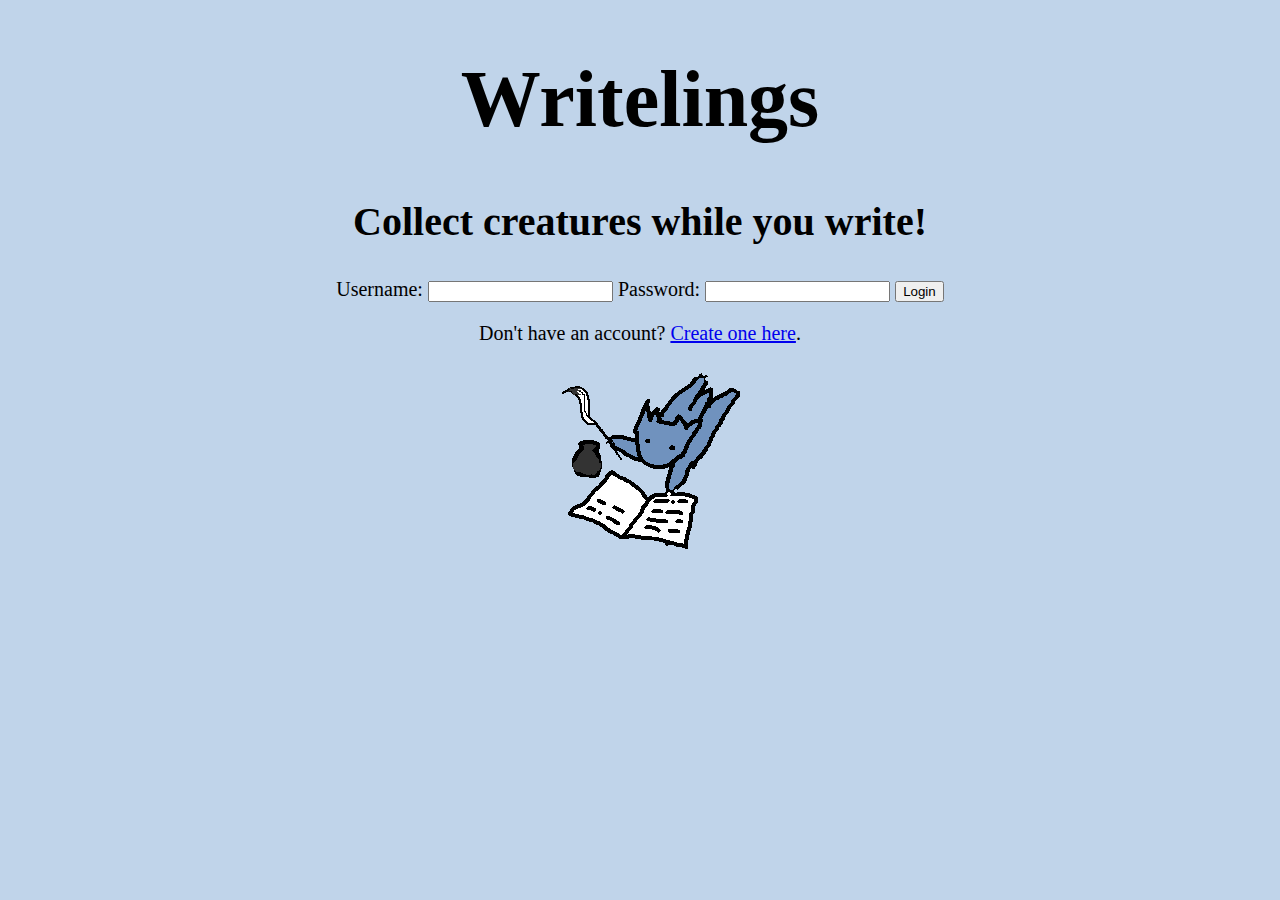
<file: index.html>
<!DOCTYPE html>
<html>

  <head>
    <meta charset="utf-8">
    <title>Writelings</title>
  </head>

  
  <link rel="stylesheet" href="index.css">


  </body>

    <header>
     <h1 class="site-title">Writelings</h1>

     <h2 Class="site-description ">Collect creatures while you write!</h2>
    </header>


     <div class="login-container">
        <form id="login-form">
          <label for="username">Username:</label>
          <input type="text" id="username" name="username" required>

          <label for="password">Password:</label>
          <input type="text" id="password" name="password" required>

          <button type="submit">Login</button>
        </form>
      
      <p>Don't have an account? <a href="/register">Create one here</a>.</p>


     </div>

     <div class="login-image">
      <img src="WritelingsMascotPlaceholder.png" alt="Writelings-mascot">
     </div>

  </body>

  </html>
</file>
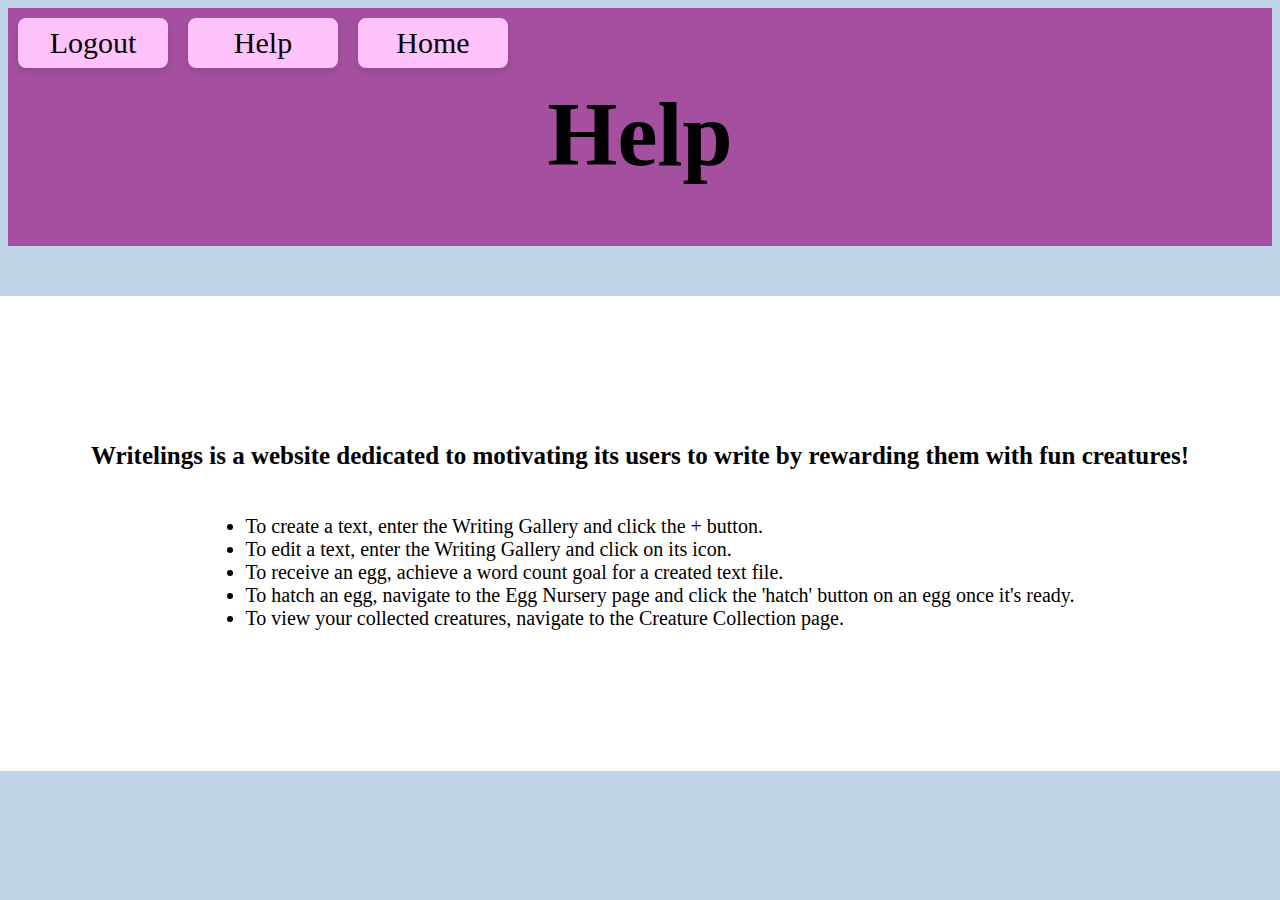
<file: help-page.html>
<!DOCTYPE html>
<html>

<head>
    <meta charset="utf-8">
    <title>Writelings</title>
</head>

  
<link rel="stylesheet" href="homepage.css">
<link rel="stylesheet" href="help-page.css">

<body>

    <header>

       
        <div class="navbar">

            <button type="button" id="nav-selection-button"><a href="/#">Logout</a></button>
            <button type="button" id="nav-selection-button"><a href="/#">Help</a></button>
            <button type="button" id="nav-selection-button"><a href="/#">Home</a></button>

        </div>

        <h1>Help</h1>


    </header>

    <div class="help-info-container">
        <h3>
            Writelings is a website dedicated to motivating its users to write 
            by rewarding them with fun creatures!

        </h3>

        <ul>
            <li>To create a text, enter the Writing Gallery and click the + button.</li>
            <li>To edit a text, enter the Writing Gallery and click on its icon. </li>
            <li>To receive an egg, achieve a word count goal for a created text file.</li>
            <li>To hatch an egg, navigate to the Egg Nursery page and click the 'hatch'
                button on an egg once it's ready.
            </li>
            <li>To view your collected creatures, navigate to the Creature Collection page.</li>

        </ul>

    </div>

<body>
</file>
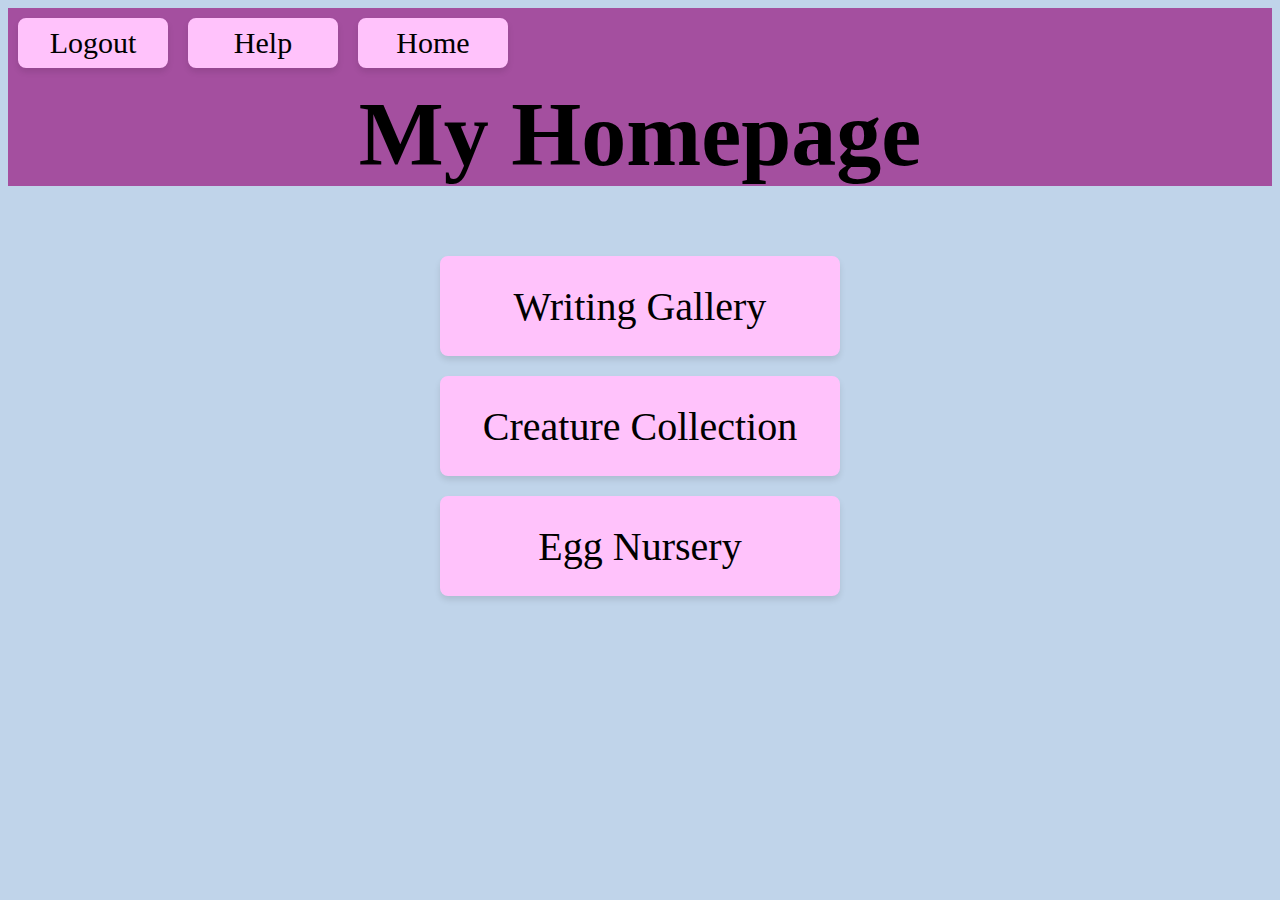
<file: homepage.html>
<!DOCTYPE html>
<html>

<head>
    <meta charset="utf-8">
    <title>Writelings</title>
</head>

  
<link rel="stylesheet" href="homepage.css">

<body>

    <header>

       
        <div class="navbar">

            <button type="button" id="nav-selection-button"><a href="/#">Logout</a></button>
            <button type="button" id="nav-selection-button"><a href="/#">Help</a></button>
            <button type="button" id="nav-selection-button"><a href="/#">Home</a></button>

         

        </div>

        <h1>My Homepage</h1>


    </header>

        <div class="page-selection">
        
            <button type="button" id="page-selection-button"><a href="/#">Writing Gallery</a></button>
            <button type="button" id="page-selection-button"><a href="/#">Creature Collection</a></button>
            <button type="button" id="page-selection-button"><a href="/#">Egg Nursery</a> </button>

        </div>

</body>

</html>
</file>
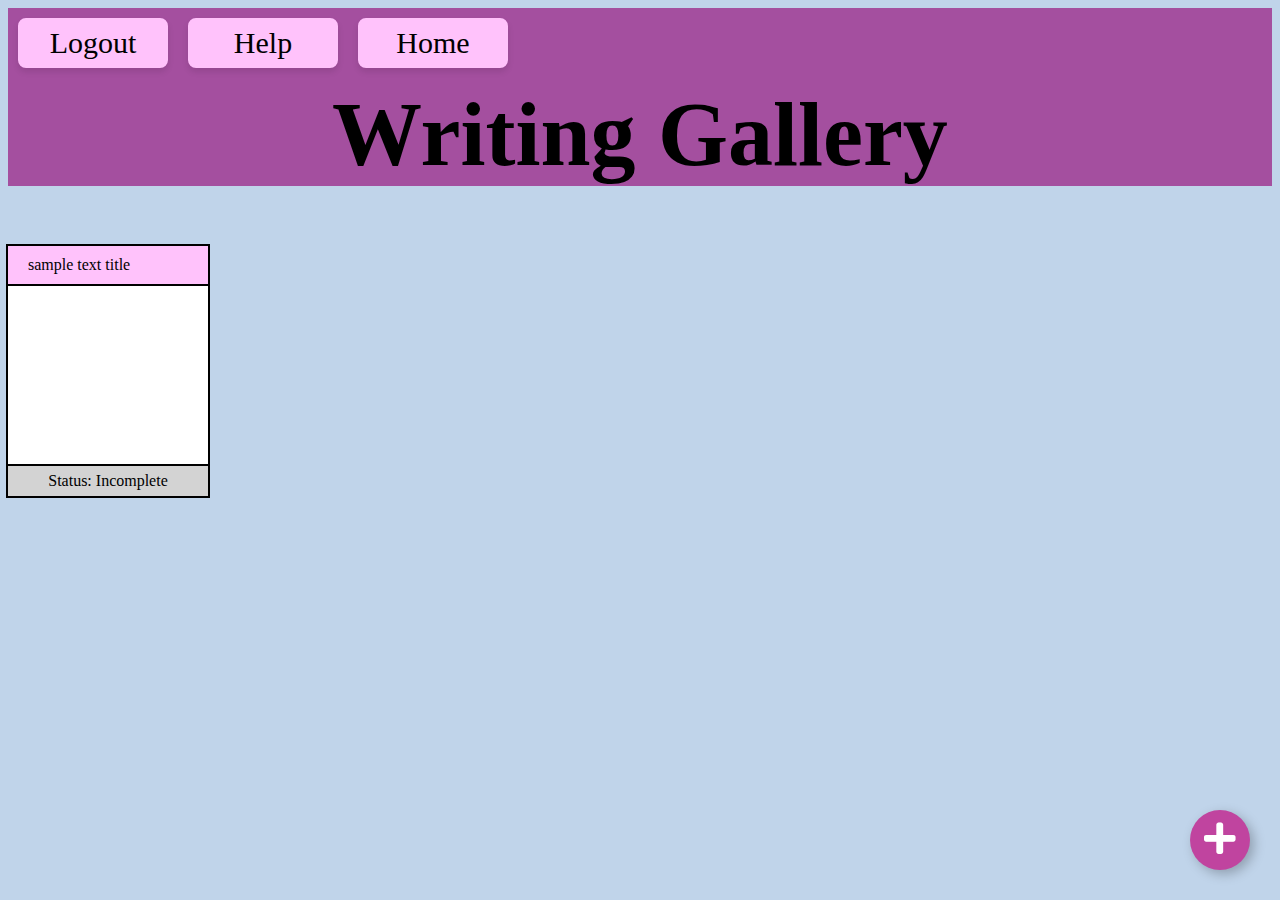
<file: writing-gallery.html>
<!DOCTYPE html>
<html>

<head>
    <meta charset="utf-8">
    <title>Writelings</title>
</head>

  
<link rel="stylesheet" href="homepage.css">
<link rel="stylesheet" href="writing-gallery.css">
<link rel="stylesheet" href="https://use.fontawesome.com/releases/v5.15.4/css/all.css" crossorigin="anonymous">


<body>

    <script src="index.js"></script>

    <header>

        <div class="navbar">

            <button type="button" id="nav-selection-button"><a href="/#">Logout</a></button>
            <button type="button" id="nav-selection-button"><a href="/#">Help</a></button>
            <button type="button" id="nav-selection-button"><a href="/#">Home</a></button>

        </div>


        <h1>Writing Gallery</h1>


    </header>

         <!---Modal for creating texts-->
            <div id="create-text-modal" class="hidden">
               <div class="modal-dialog">
        
                <div class="modal-header">
                  <button type="button" id="modal-close" class="modal-hide-button">&times;</button>
                  <h3>Create Text</h3>
                </div>
        
                <div class="modal-body">
        
                  <div class="text-input-element">
                    <label for="text-name-input">Text name:</label>
                    <input type="text" id="text-name-input"></input>
                  </div>
        
                  <div class="text-input-element">
                    <span title="Word count goal can be changed later." 
                    style="cursor: help; border: 1px solid gray; border-radius: 50%; padding: 2px 6px; font-weight: bold;">?</span>
                    <label for="word-count-goal-input">Word count goal:</label>
                    <input type="number" id="word-count-goal-input" min="1">
                  </div>
            
        
                  <div class="text-input-element">
                    <span title="Due date option will only allow a reward if the project is completed by the due date. Cannot be changed." 
                    style="cursor: help; border: 1px solid gray; border-radius: 50%; padding: 2px 6px; font-weight: bold;">?</span>
                    <label for="text-due-date-input">Due date:</label> 
                    <input type="checkbox" id="due-date-checkbox" checked>
                    <input type="date" id="text-due-date-input">
                  </div>
       

        
                </div>
        
                <div class="modal-footer">
                  <button type="button" id="modal-accept" class="action-button">Create Text</button>
                </div>
        
              </div>
            </div>


    </div>     

    <!---Container for the text file icons/buttons-->
    <div class="texts-container">

      <div class="text-file-icon">
        <div class="text-file-header">
          <span class="text-title">sample text title</span>
        </div>
  
        <div class="text-file-footer">
          <span class="text-status">Status: Incomplete</span>
        </div>
      </div>

    <button type="button" id="create-text-button"><i class="fas fa-plus"></i></button>

    <!---Container for the text information modal-->
    


</body>


</html>
</file>
<file: index.css>
header {
    text-align: center;
    font-family: 'Pacifico', cursive;
  }

.site-title{

    font-size: 80px;

}

.site-description{

    font-size: 40px;

}

body{
    font-family: 'Pacifico', cursive;
    background-color: #C0D4EA;
}

.login-container{
    text-align: center;
    font-size: 20px;

}

.login-image{

    align-items: center;
    text-align: center;
}
</file>
<file: homepage.css>
header {
    font-family: 'Pacifico', cursive;
    background-color: #a44f9f;

  }

h1{
    margin-top: 5px;  /* Reduce space between navbar and h1 */
    text-align: center;
    font-size: 90px;
}

.navbar{
    margin-bottom: 5px;
    display: flex;
    flex-direction: row;
}

#nav-selection-button{
    padding: 10px;                /* Space inside the box */
    margin: 10px;                 /* Space between boxes */
    background-color:  #ffc2fb;;   /* Light background color */
    border: 2px solid #ffc2fb;      /* Border around the box */
    border-radius: 8px;          /* Rounded corners */
    box-shadow: 0 4px 6px rgba(0, 0, 0, 0.1); /* Soft shadow */
    width: 150px;                /* Fixed width */
    height: 50px;                /* Fixed height */
    display: flex;               /* Use flexbox to center content */
    justify-content: center;     /* Horizontally center content */
    align-items: center;         /* Vertically center content */
    font-family: Arial, sans-serif; /* Clean font for readability */
    font-size: 30px;
}

#nav-selection-button:hover{
    background-color:  #f5a1ef;;   /* Light background color */
    border: #d487cf;      /* Border around the box */
    cursor: pointer;

}

body{
    font-family: 'Pacifico', cursive;
    background-color: #C0D4EA;
}

.page-selection{
    display: flex;
    flex-direction: column;
    align-items: center;
}

#page-selection-button{
    padding: 10px;                /* Space inside the box */
    margin: 10px;                 /* Space between boxes */
    background-color:  #ffc2fb;   /* Light background color */
    border: 2px solid #ffc2fb;      /* Border around the box */
    border-radius: 8px;          /* Rounded corners */
    box-shadow: 0 4px 6px rgba(0, 0, 0, 0.1); /* Soft shadow */
    width: 400px;                /* Fixed width */
    height: 100px;                /* Fixed height */
    justify-content: center;     /* Horizontally center content */
    align-items: center;         /* Vertically center content */
    font-family: Arial, sans-serif; /* Clean font for readability */
    text-align: center;
    font-size: 40px;
    
}

#page-selection-button:hover{

    background-color:  #f5a1ef;   /* Light background color */
    border: #d487cf;      /* Border around the box */

}

a{

    font-family: 'Pacifico', cursive;
    color: black;
    text-decoration: none;

}
</file>
<file: help-page.css>
body{
    display: flex;
    flex-direction: column;
    align-items: center;
    gap: 50px;

}

header{
    width: 100%;
}

.help-info-container {
    display: flex;
    align-items: center;
    justify-content: center;
    flex-direction: column;
    background-color: white;
    width: 1475px;
    height: 475px;
    border-radius: 15px;

}

h3 {
    font-size: 25px;

}

ul {
    font-size: 20px;

}
</file>
<file: writing-gallery.css>
#create-text-modal {
    
    position: fixed;
    top: 60%;
    left: 50%;
    transform: translate(-50%, -50%);
    display: flex;
    align-items: center;
    text-align: center;
    justify-content: center;
    z-index: 1000;
    outline: 2px solid black;
   
  }

  .text-input-element {
    margin-top: 25px;
    margin-bottom: 40px;
  }

  #modal-close {
    background-color:  #ffc2fb;
    color: black;
    width: 30px;
    height: 30px;
    font-size: 30px;
    position: absolute;
    display: flex;
    align-items: center;
    justify-content: center;
    top: 10px; /* Adjust distance from top */
    left: 10px; /* Adjust distance from left */
  }

  .modal-dialog {
    background-color: #fff;
    border-radius: 15px;
    width: 700px;
    height: 500px;
  }
  
  .modal-header {
    padding: 10px 20px;
    background-color: #a44f9f;
    outline: 2px solid black;
  }
  
  .modal-header h3 {
    margin: 0;
    font-size: 28px;
    text-align: center;
  }

  #modal-close {
    padding: 0;
    cursor: pointer;
  }

  #modal-accept {
    padding: 10px;                /* Space inside the box */
    margin: 10px;                 /* Space between boxes */
    background-color:  #ffc2fb;;   /* Light background color */
    border: 2px solid #ffc2fb;      /* Border around the box */
    border-radius: 8px;          /* Rounded corners */
    box-shadow: 0 4px 6px rgba(0, 0, 0, 0.1); /* Soft shadow */
    width: 200px;                /* Fixed width */
    height: 75px;                /* Fixed height */
    display: flex;               /* Use flexbox to center content */
    justify-content: center;     /* Horizontally center content */
    align-items: center;         /* Vertically center content */
    font-family: Arial, sans-serif; /* Clean font for readability */
    font-size: 30px;

  }

  #modal-accept:hover{
    background-color:  #f5a1ef;;   /* Light background color */
    border: #d487cf;      /* Border around the box */
    cursor: pointer;
  }
  
  .modal-body {
    padding: 20px;
    font-size: 30px;
  }

  .info-comment {
    font-size: 20px;
    color: rgb(73, 73, 73);

  }

  .modal-footer {
    position: absolute;
    bottom: 0;
    display: flex;
    flex-direction: row;
    text-align: center;
    align-items: center; /* Vertically center text */
    justify-content: center; /* Horizontally center text */
  }

  .hidden {
    display: none !important;
  }
    

/*Create text button stuff*/
#create-text-button {
  position: fixed;
  right: 30px;
  bottom: 30px;
  height: 60px;
  width: 60px;
  border: none;
  border-radius: 30px;
  font-size: 36px;
  background-color: #c0449f;
  color: #fff;
  cursor: pointer;
  box-shadow: 4px 4px 12px rgba(0, 0, 0, 0.25);
}

/*Stuff for the created text file icons*/

.text-file-icon {
  background-color: white;
  width:200px;
  height:250px;
  outline: 2px solid black;
  position: relative;

}

.text-file-header {
  padding: 10px 20px;
  background-color: #ffc2fb;
  outline: 2px solid black;

}

.text-file-footer {

  background: lightgray;
  outline: 2px solid black;
  position: absolute;
  bottom: 0;
  width:200px;
  height: 30px;
  text-align: center;
  display: flex; /* Center the text */
  align-items: center; /* Vertically center text */
  justify-content: center; /* Horizontally center text */

}

.texts-container {
  display: flex;
  gap: 20px; 

}

#create-text-button:hover,
#create-text-button:focus {
  right: 27px;
  bottom: 27px;
  height: 66px;
  width: 66px;
  border-radius: 33px;
  font-size: 40px;
}


#create-text-button:focus {
  outline: none;
}


/*Stuff for the text information modal*/
</file>
